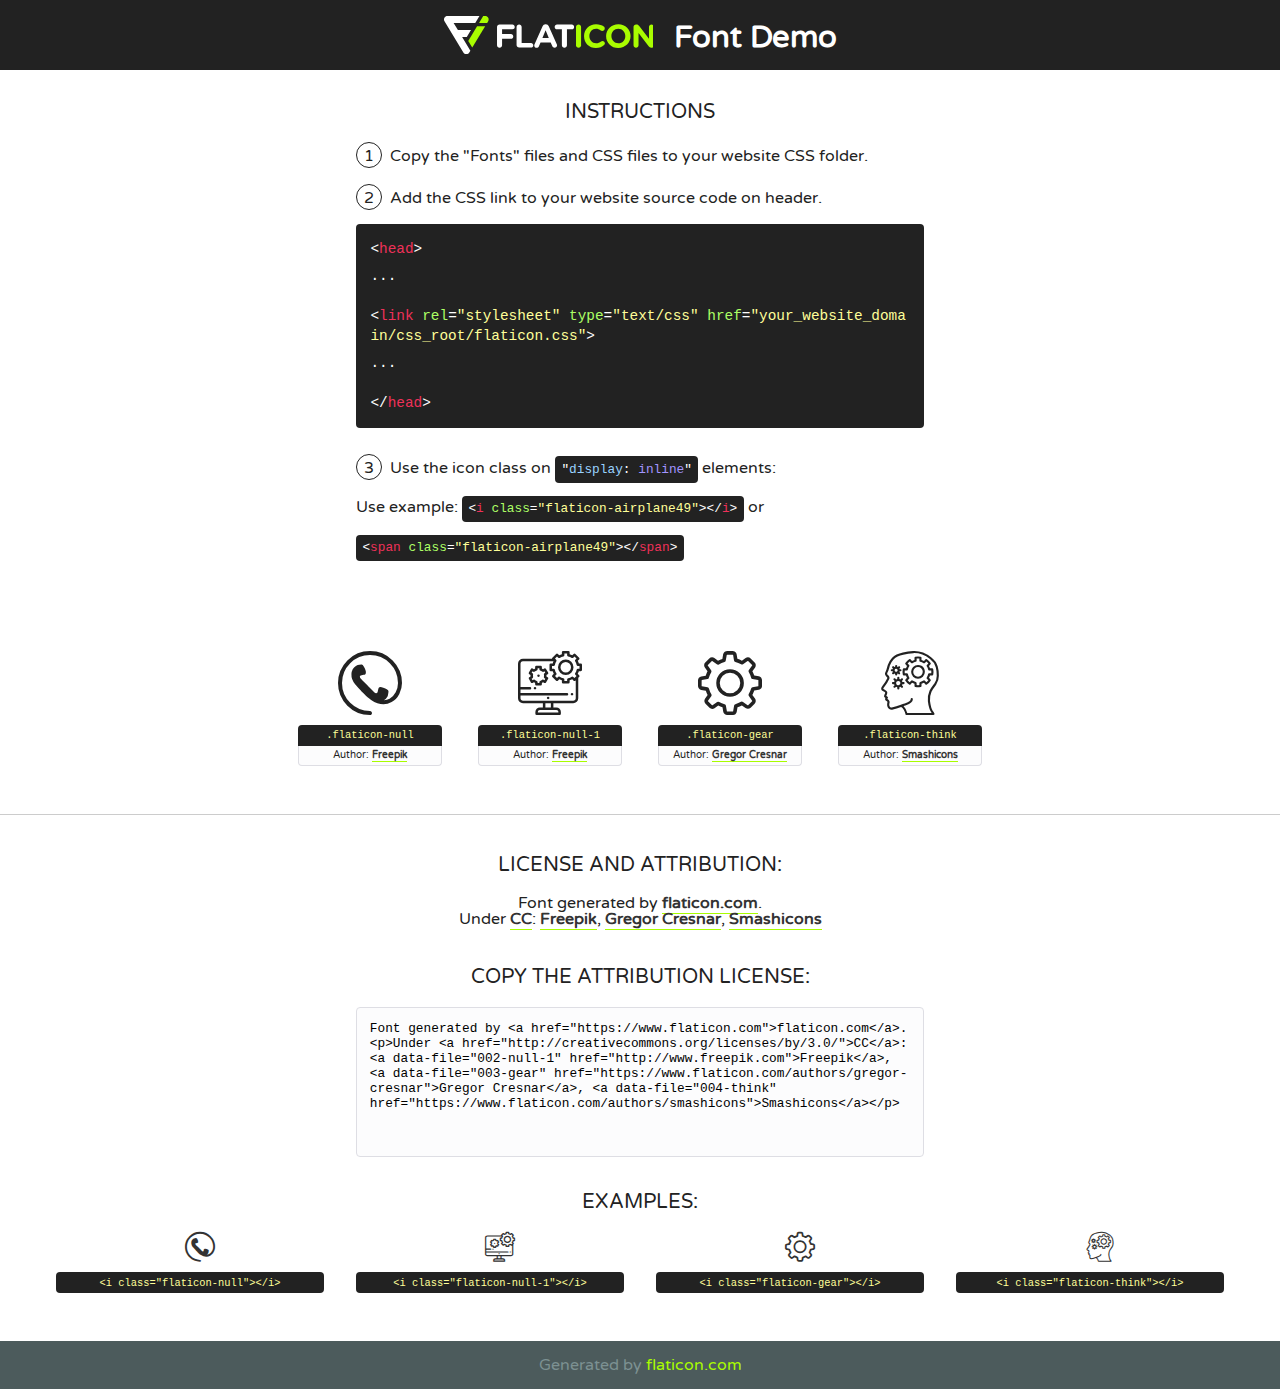
<file: mewsunfold.com/assets/fonts/flaticon.html>
<!DOCTYPE html>
<!--
  Flaticon icon font: Flaticon
  Creation date: 02/06/2020 05:24
-->
<html>
<!DOCTYPE html>
<html>

<head>
    <title>Flaticon WebFont</title>
    <link href="http://fonts.googleapis.com/css?family=Varela+Round" rel="stylesheet" type="text/css" />
    <link rel="stylesheet" type="text/css" href="flaticon.css">
    <meta charset="UTF-8">
    <style>
    html, body, div, span, applet, object, iframe,
    h1, h2, h3, h4, h5, h6, p, blockquote, pre,
    a, abbr, acronym, address, big, cite, code,
    del, dfn, em, img, ins, kbd, q, s, samp,
    small, strike, strong, sub, sup, tt, var,
    b, u, i, center,
    dl, dt, dd, ol, ul, li,
    fieldset, form, label, legend,
    table, caption, tbody, tfoot, thead, tr, th, td,
    article, aside, canvas, details, embed, 
    figure, figcaption, footer, header, hgroup, 
    menu, nav, output, ruby, section, summary,
    time, mark, audio, video {
        margin: 0;
        padding: 0;
        border: 0;
        font-size: 100%;
        font: inherit;
        vertical-align: baseline;
    }
    /* HTML5 display-role reset for older browsers */
    article, aside, details, figcaption, figure, 
    footer, header, hgroup, menu, nav, section {
        display: block;
    }
    body {
        line-height: 1;
    }
    ol, ul {
        list-style: none;
    }
    blockquote, q {
        quotes: none;
    }
    blockquote:before, blockquote:after,
    q:before, q:after {
        content: '';
        content: none;
    }
    table {
        border-collapse: collapse;
        border-spacing: 0;
    }
    body {
        font-family: 'Varela Round', Helvetica, Arial, sans-serif;
        font-size: 16px;
        color: #222;
    }
    a {
        color: #333;
        border-bottom: 1px solid #a9fd00;
        font-weight: bold;
        text-decoration: none;
    }
    * {
        -moz-box-sizing: border-box;
        -webkit-box-sizing: border-box;
        box-sizing: border-box;
        margin: 0;
        padding: 0;
    }
    [class^="flaticon-"]:before, [class*=" flaticon-"]:before, [class^="flaticon-"]:after, [class*=" flaticon-"]:after {
        font-family: Flaticon;
        font-size: 30px;
        font-style: normal;
        margin-left: 20px;
        color: #333;
    }
    .wrapper {
        max-width: 600px;
        margin: auto;
        padding: 0 1em;
    }
    .title {
        font-size: 1.25em;
        text-align: center;
        margin-bottom: 1em;
        text-transform: uppercase;
    }
    header {
        text-align: center;
        background-color: #222;
        color: #fff;
        padding: 1em;
    }
    header .logo {
        width: 210px;
        height: 38px;
        display: inline-block;
        vertical-align: middle;
        margin-right: 1em;
        border: none;
    }
    header strong {
        font-size: 1.95em;
        font-weight: bold;
        vertical-align: middle;
        margin-top: 5px;
        display: inline-block;
    }
    .demo {
        margin: 2em auto;
        line-height: 1.25em;
    }
    .demo ul li {
        margin-bottom: 1em;
    }
    .demo ul li .num {
        color: #222;
        border-radius: 20px;
        display: inline-block;
        width: 26px;
        padding: 3px;
        height: 26px;
        text-align: center;
        margin-right: 0.5em;
        border: 1px solid #222;
    }
    .demo ul li code {
        background-color: #222;
        border-radius: 4px;
        padding: 0.25em 0.5em;
        display: inline-block;
        color: #fff;
        font-family: Consolas,Monaco,Lucida Console,Liberation Mono,DejaVu Sans Mono,Bitstream Vera Sans Mono,Courier New, monospace;
        font-weight: lighter;
        margin-top: 1em;
        font-size: 0.8em;
        word-break: break-all;
    }
    .demo ul li code.big {
        padding: 1em;
        font-size: 0.9em;
    }
    .demo ul li code .red {
        color: #EF3159;
    }
    .demo ul li code .green {
        color: #ACFF65;
    }
    .demo ul li code .yellow {
        color: #FFFF99;
    }
    .demo ul li code .blue {
        color: #99D3FF;
    }
    .demo ul li code .purple {
        color: #A295FF;
    }
    .demo ul li code .dots {
        margin-top: 0.5em;
        display: block;
    }
    #glyphs {
        border-bottom: 1px solid #ccc;
        padding: 2em 0;
        text-align: center;
    }
    .glyph {
        display: inline-block;
        width: 9em;
        margin: 1em;
        text-align: center;
        vertical-align: top;
        background: #FFF;
    }
    .glyph .glyph-icon {
        padding: 10px;
        display: block;
        font-family:"Flaticon";
        font-size: 64px;
        line-height: 1;
    }
    .glyph .glyph-icon:before {
        font-size: 64px;
        color: #222;
        margin-left: 0;
    }
    .class-name {
        font-size: 0.65em;
        background-color: #222;
        color: #fff;
        border-radius: 4px 4px 0 0;
        padding: 0.5em;
        color: #FFFF99;
        font-family: Consolas,Monaco,Lucida Console,Liberation Mono,DejaVu Sans Mono,Bitstream Vera Sans Mono,Courier New, monospace;
    }
    .author-name {
        font-size: 0.6em;
        background-color: #fcfcfd;
        border: 1px solid #DEDEE4;
        border-top: 0;
        border-radius: 0 0 4px 4px;
        padding: 0.5em;
    }
    .class-name:last-child {
        font-size: 10px;
        color:#888;
    }
    .class-name:last-child a {
        font-size: 10px;
        color:#555;
    }
    .class-name:last-child a:hover {
        color:#a9fd00;
    }
    .glyph > input {
        display: block;
        width: 100px;
        margin: 5px auto;
        text-align: center;
        font-size: 12px;
        cursor: text;
    }
    .glyph > input.icon-input {
        font-family:"Flaticon";
        font-size: 16px;
        margin-bottom: 10px;
    }
    .attribution .title {
        margin-top: 2em;
    }
    .attribution textarea {
        background-color: #fcfcfd;
        padding: 1em;
        border: none;
        box-shadow: none;
        border: 1px solid #DEDEE4;
        border-radius: 4px;
        resize: none;
        width: 100%;
        height: 150px;
        font-size: 0.8em;
        font-family: Consolas,Monaco,Lucida Console,Liberation Mono,DejaVu Sans Mono,Bitstream Vera Sans Mono,Courier New, monospace;
        -webkit-appearance: none;
    }
    .iconsuse {
        margin: 2em auto;
        text-align: center;
        max-width: 1200px;
    }
    .iconsuse:after {
        content: '';
        display: table;
        clear: both;
    }
    .iconsuse .image {
        float: left;
        width: 25%;
        padding: 0 1em;
    }
    .iconsuse .image p {
        margin-bottom: 1em;
    }
    .iconsuse .image span {
        display: block;
        font-size: 0.65em;
        background-color: #222;
        color: #fff;
        border-radius: 4px;
        padding: 0.5em;
        color: #FFFF99;
        margin-top: 1em;
        font-family: Consolas,Monaco,Lucida Console,Liberation Mono,DejaVu Sans Mono,Bitstream Vera Sans Mono,Courier New, monospace;
    }
    #footer {
        text-align: center;
        background-color: #4C5B5C;
        color: #7c9192;
        padding: 1em;
    }
    #footer a {
        border: none;
        color: #a9fd00;
        font-weight: normal;
    }
    @media (max-width: 960px) {
        .iconsuse .image {
            width: 50%;
        }
    }
    @media (max-width: 560px) {
        .iconsuse .image {
            width: 100%;
        }
    }
    </style>
</head>

<body class="characters-off">

    <header>
        <a href="https://www.flaticon.com" target="_blank" class="logo">
            <svg version="1.1" xmlns="http://www.w3.org/2000/svg" xmlns:xlink="http://www.w3.org/1999/xlink" xmlns:a="http://ns.adobe.com/AdobeSVGViewerExtensions/3.0/" viewBox="0 0 560.875 102.036" enable-background="new 0 0 560.875 102.036" xml:space="preserve">
                <defs>
                </defs>
                <g>
                    <g class="letters">
                        <path fill="#ffffff" d="M141.596,29.675c0-3.777,2.985-6.767,6.764-6.767h34.438c3.426,0,6.15,2.728,6.15,6.15
                        c0,3.43-2.724,6.149-6.15,6.149h-27.674v13.091h23.719c3.429,0,6.151,2.724,6.151,6.15c0,3.43-2.723,6.149-6.151,6.149h-23.719
                        v17.574c0,3.773-2.986,6.761-6.764,6.761c-3.779,0-6.764-2.989-6.764-6.761V29.675z"></path>
                        <path fill="#ffffff" d="M193.844,29.149c0-3.781,2.985-6.767,6.764-6.767c3.776,0,6.763,2.985,6.763,6.767v42.957h25.039
                        c3.426,0,6.149,2.726,6.149,6.153c0,3.425-2.723,6.15-6.149,6.15h-31.802c-3.779,0-6.764-2.986-6.764-6.768V29.149z"></path>
                        <path fill="#ffffff" d="M241.891,75.71l21.438-48.407c1.492-3.341,4.215-5.357,7.906-5.357h0.792
                        c3.686,0,6.323,2.017,7.815,5.357l21.439,48.407c0.436,0.967,0.701,1.845,0.701,2.723c0,3.602-2.809,6.501-6.414,6.501
                        c-3.161,0-5.269-1.845-6.499-4.655l-4.132-9.661h-27.059l-4.301,10.102c-1.144,2.631-3.426,4.214-6.237,4.214
                        c-3.517,0-6.24-2.81-6.24-6.325C241.1,77.64,241.451,76.677,241.891,75.71z M279.932,58.666l-8.521-20.297l-8.526,20.297H279.932
                        z"></path>
                        <path fill="#ffffff" d="M314.864,35.387H301.86c-3.429,0-6.239-2.813-6.239-6.238c0-3.429,2.811-6.24,6.239-6.24h39.533
                        c3.426,0,6.237,2.811,6.237,6.24c0,3.425-2.811,6.238-6.237,6.238h-13.001v42.785c0,3.773-2.99,6.761-6.764,6.761
                        c-3.779,0-6.764-2.989-6.764-6.761V35.387z"></path>
                        <path fill="#A9FD00" d="M352.615,29.149c0-3.781,2.985-6.767,6.767-6.767c3.774,0,6.761,2.985,6.761,6.767v49.024
                        c0,3.773-2.987,6.761-6.761,6.761c-3.781,0-6.767-2.989-6.767-6.761V29.149z"></path>
                        <path fill="#A9FD00" d="M374.132,53.836v-0.179c0-17.481,13.178-31.801,32.065-31.801c9.22,0,15.459,2.458,20.557,6.238
                        c1.402,1.054,2.637,2.985,2.637,5.357c0,3.692-2.985,6.59-6.681,6.59c-1.845,0-3.071-0.702-4.044-1.319
                        c-3.776-2.813-7.729-4.393-12.562-4.393c-10.364,0-17.831,8.611-17.831,19.154v0.173c0,10.542,7.291,19.329,17.831,19.329
                        c5.715,0,9.492-1.756,13.359-4.834c1.049-0.874,2.458-1.491,4.039-1.491c3.429,0,6.325,2.813,6.325,6.236
                        c0,2.106-1.056,3.78-2.282,4.834c-5.539,4.834-12.036,7.733-21.878,7.733C387.572,85.464,374.132,71.493,374.132,53.836z"></path>
                        <path fill="#A9FD00" d="M433.009,53.836v-0.179c0-17.481,13.79-31.801,32.766-31.801c18.981,0,32.592,14.143,32.592,31.628v0.173
                        c0,17.483-13.785,31.807-32.769,31.807C446.625,85.464,433.009,71.32,433.009,53.836z M484.224,53.836v-0.179
                        c0-10.539-7.725-19.326-18.626-19.326c-10.893,0-18.449,8.611-18.449,19.154v0.173c0,10.542,7.73,19.329,18.626,19.329
                        C476.676,72.986,484.224,64.378,484.224,53.836z"></path>
                        <path fill="#A9FD00" d="M506.233,29.321c0-3.774,2.99-6.763,6.767-6.763h1.401c3.252,0,5.183,1.583,7.029,3.953l26.093,34.265
                        V29.059c0-3.692,2.99-6.677,6.681-6.677c3.683,0,6.671,2.985,6.671,6.677v48.934c0,3.78-2.987,6.765-6.764,6.765h-0.436
                        c-3.257,0-5.188-1.581-7.034-3.953l-27.056-35.492v32.944c0,3.687-2.985,6.676-6.678,6.676c-3.683,0-6.673-2.989-6.673-6.676
                        V29.321z"></path>
                    </g>
                    <g class="insignia">
                        <path fill="#ffffff" d="M48.372,56.137h12.517l11.156-18.537H37.186L25.688,18.539h57.825L94.668,0H9.271
                        C5.925,0,2.842,1.801,1.198,4.716c-1.644,2.907-1.593,6.482,0.134,9.343l50.38,83.501c1.678,2.781,4.689,4.476,7.938,4.476
                        c3.246,0,6.257-1.695,7.935-4.476l2.898-4.804L48.372,56.137z"></path>
                        <g class="i">
                            <path fill="#A9FD00" d="M93.575,18.539h0.031v0.004l21.652,0.004l2.705-4.488c1.727-2.861,1.778-6.436,0.133-9.343
                            C116.454,1.801,113.371,0,110.026,0h-5.294L93.575,18.539z"></path>
                            <polygon fill="#A9FD00" points="88.291,27.356 64.725,66.486 75.519,84.404 109.942,27.356"></polygon>
                        </g>
                    </g>
                </g>
            </svg>
        </a>
        <strong>Font Demo</strong>
    </header>


    <section class="demo wrapper">

        <p class="title">Instructions</p>

        <ul>
            <li>
                <span class="num">1</span>Copy the "Fonts" files and CSS files to your website CSS folder.
            </li>
            <li>
                <span class="num">2</span>Add the CSS link to your website source code on header.
                <code class="big">
                    &lt;<span class="red">head</span>&gt;
                    <br/><span class="dots">...</span>
                    <br/>&lt;<span class="red">link</span> <span class="green">rel</span>=<span class="yellow">"stylesheet"</span> <span class="green">type</span>=<span class="yellow">"text/css"</span> <span class="green">href</span>=<span class="yellow">"your_website_domain/css_root/flaticon.css"</span>&gt;
                    <br/><span class="dots">...</span>
                    <br/>&lt;/<span class="red">head</span>&gt;
                </code>
            </li>

            <li>
                <p>
                    <span class="num">3</span>Use the icon class on <code>"<span class="blue">display</span>:<span class="purple"> inline</span>"</code> elements:
                    <br />
                    Use example: <code>&lt;<span class="red">i</span> <span class="green">class</span>=<span class="yellow">&quot;flaticon-airplane49&quot;</span>&gt;&lt;/<span class="red">i</span>&gt;</code> or <code>&lt;<span class="red">span</span> <span class="green">class</span>=<span class="yellow">&quot;flaticon-airplane49&quot;</span>&gt;&lt;/<span class="red">span</span>&gt;</code>
            </li>
        </ul>

    </section>




   <section id="glyphs">          
    
      
        <div class="glyph"><div class="glyph-icon flaticon-null"></div>
            <div class="class-name">.flaticon-null</div>
            <div class="author-name">Author: <a data-file="001-null" href="http://www.freepik.com">Freepik</a> </div> 
        </div>        
        
        <div class="glyph"><div class="glyph-icon flaticon-null-1"></div>
            <div class="class-name">.flaticon-null-1</div>
            <div class="author-name">Author: <a data-file="002-null-1" href="http://www.freepik.com">Freepik</a> </div> 
        </div>        
        
        <div class="glyph"><div class="glyph-icon flaticon-gear"></div>
            <div class="class-name">.flaticon-gear</div>
            <div class="author-name">Author: <a data-file="003-gear" href="https://www.flaticon.com/authors/gregor-cresnar">Gregor Cresnar</a> </div> 
        </div>        
        
        <div class="glyph"><div class="glyph-icon flaticon-think"></div>
            <div class="class-name">.flaticon-think</div>
            <div class="author-name">Author: <a data-file="004-think" href="https://www.flaticon.com/authors/smashicons">Smashicons</a> </div> 
        </div>        
        

    </section>



    <section class="attribution wrapper"   style="text-align:center;">

      <div class="title">License and attribution:</div><div class="attrDiv">Font generated by <a href="https://www.flaticon.com">flaticon.com</a>. <div><p>Under <a href="http://creativecommons.org/licenses/by/3.0/">CC</a>: <a data-file="002-null-1" href="http://www.freepik.com">Freepik</a>, <a data-file="003-gear" href="https://www.flaticon.com/authors/gregor-cresnar">Gregor Cresnar</a>, <a data-file="004-think" href="https://www.flaticon.com/authors/smashicons">Smashicons</a></p>  </div>
      </div>
      <div class="title">Copy the Attribution License:</div>

    <textarea onclick="this.focus();this.select();">Font generated by &lt;a href=&quot;https://www.flaticon.com&quot;&gt;flaticon.com&lt;/a&gt;. <p>Under <a href="http://creativecommons.org/licenses/by/3.0/">CC</a>: <a data-file="002-null-1" href="http://www.freepik.com">Freepik</a>, <a data-file="003-gear" href="https://www.flaticon.com/authors/gregor-cresnar">Gregor Cresnar</a>, <a data-file="004-think" href="https://www.flaticon.com/authors/smashicons">Smashicons</a></p>  
     </textarea>

    </section>

    <section class="iconsuse">

          <div class="title">Examples:</div>            
             
            <div class="image">
                <p>
                    <i class="glyph-icon flaticon-null"></i> 
                    <span>&lt;i class=&quot;flaticon-null&quot;&gt;&lt;/i&gt;</span>
                </p>
            </div>
            
            <div class="image">
                <p>
                    <i class="glyph-icon flaticon-null-1"></i> 
                    <span>&lt;i class=&quot;flaticon-null-1&quot;&gt;&lt;/i&gt;</span>
                </p>
            </div>
            
            <div class="image">
                <p>
                    <i class="glyph-icon flaticon-gear"></i> 
                    <span>&lt;i class=&quot;flaticon-gear&quot;&gt;&lt;/i&gt;</span>
                </p>
            </div>
            
            <div class="image">
                <p>
                    <i class="glyph-icon flaticon-think"></i> 
                    <span>&lt;i class=&quot;flaticon-think&quot;&gt;&lt;/i&gt;</span>
                </p>
            </div>
                       
        </div>
                            
    </section>

<div id="footer">
    <div>Generated by <a href="https://www.flaticon.com">flaticon.com</a>
    </div>
</div>



</body>
</html>
</file>
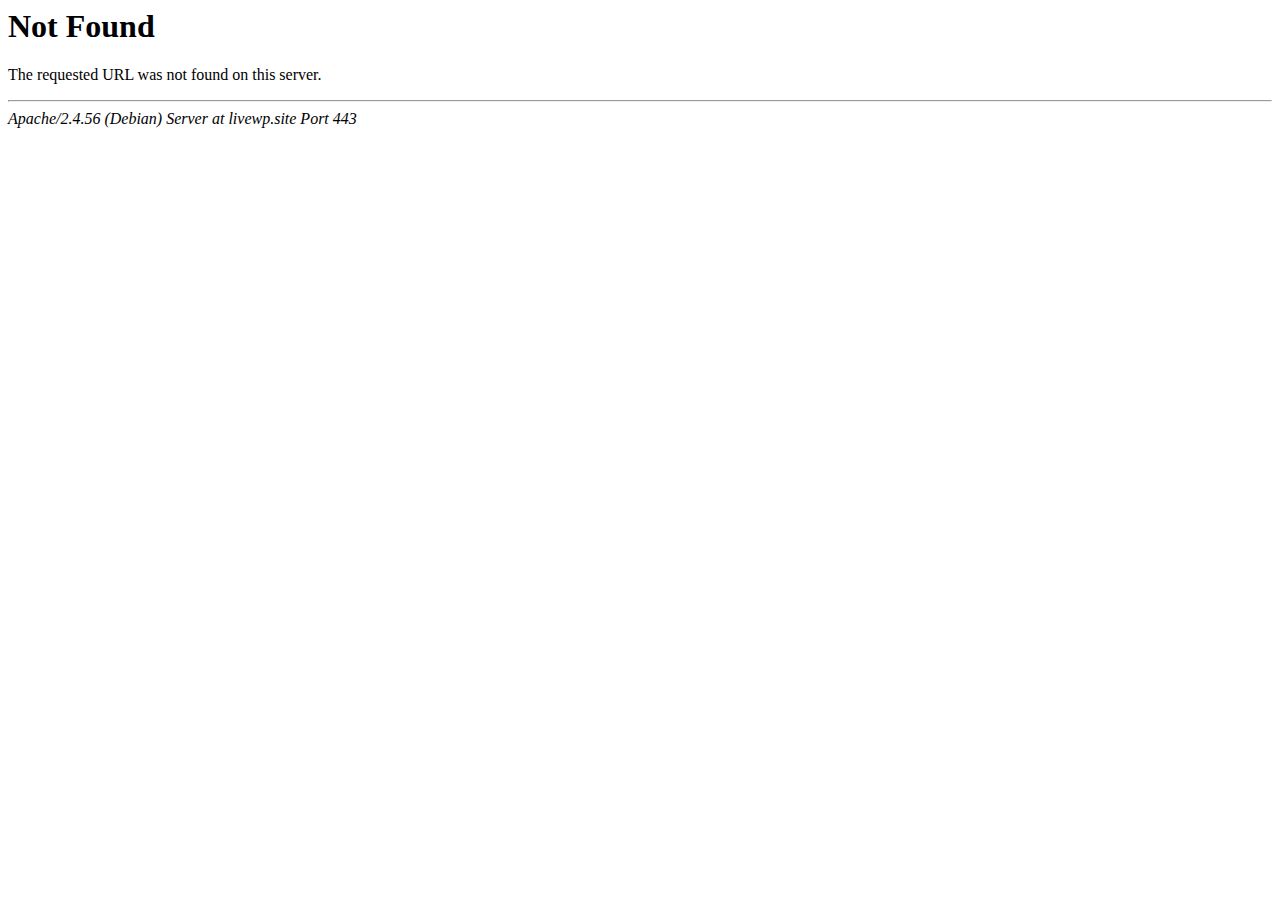
<file: mewsunfold.com/single-profile/css/owl.video.play.html>
<!DOCTYPE HTML PUBLIC "-//IETF//DTD HTML 2.0//EN">
<html><head>
<title>404 Not Found</title>
</head><body>
<h1>Not Found</h1>
<p>The requested URL was not found on this server.</p>
<hr>
<address>Apache/2.4.56 (Debian) Server at livewp.site Port 443</address>
</body></html>
</file>
<file: mewsunfold.com/assets/fonts/flaticon.css>
/*
  	Flaticon icon font: Flaticon
  	Creation date: 02/06/2020 05:24
  	*/

@font-face {
  font-family: "Flaticon";
  src: url("./Flaticon.eot");
  src: url("./Flaticon.eot?#iefix") format("embedded-opentype"),
       url("./Flaticon.woff2") format("woff2"),
       url("./Flaticon.woff") format("woff"),
       url("./Flaticon.ttf") format("truetype"),
       url("./Flaticon.svg#Flaticon") format("svg");
  font-weight: normal;
  font-style: normal;
}

@media screen and (-webkit-min-device-pixel-ratio:0) {
  @font-face {
    font-family: "Flaticon";
    src: url("./Flaticon.svg#Flaticon") format("svg");
  }
}

[class^="flaticon-"]:before, [class*=" flaticon-"]:before,
[class^="flaticon-"]:after, [class*=" flaticon-"]:after {   
  font-family: Flaticon;
        font-size: 20px;
font-style: normal;
margin-left: 20px;
}

.flaticon-null:before { content: "\f100"; }
.flaticon-null-1:before { content: "\f101"; }
.flaticon-gear:before { content: "\f102"; }
.flaticon-think:before { content: "\f103"; }
</file>
